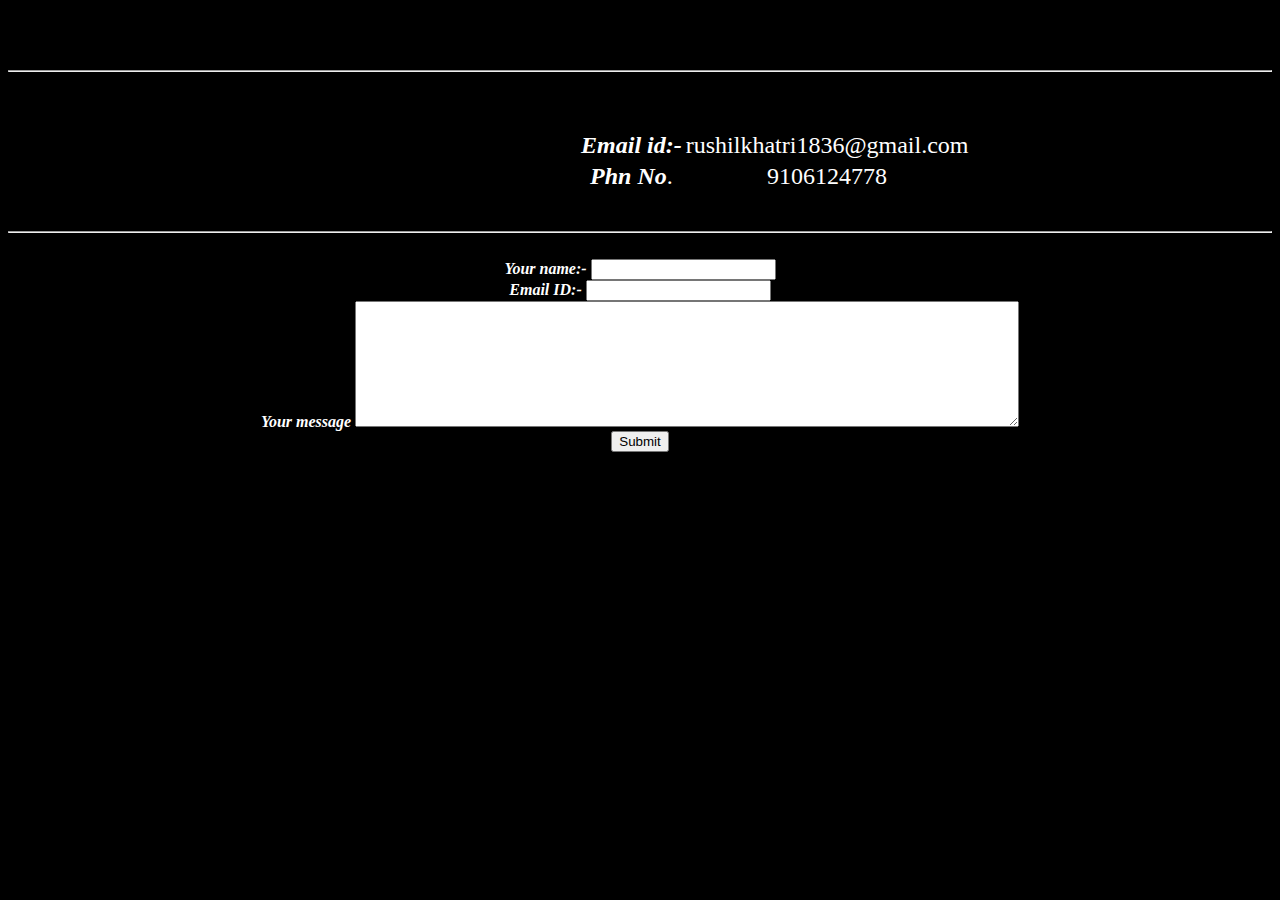
<file: contact.html>
<!DOCTYPE html>
<html lang="en" dir="ltr">

<head>
  <meta charset="utf-8">
  <title>Contact details</title>
  <link rel="stylesheet" href="css/styles.css">
</head>
<body style="background-color:black; color:white">
  <center>
    <br>
    <br>
    <br>
    <hr>
    <br>
    <div style="background-color:black; text-align: center" class="tale">
      <table>
        <tr>
          <td><em><strong>Email id:-</strong></em></td>
          <td> rushilkhatri1836@gmail.com</td>
        </tr>
        <br>
        <tr>
          <td><em><strong>Phn No</strong></em>.</td>
          <td>9106124778</td>
        </tr>
      </table>
    </div>

    <br>
    <hr>
    <br>
    <form action="mailto:rushilkhatri1836@gmail.com" method="post" enctype="text/plain">
      <label><em><strong>Your name:-</strong></em></label>
      <input type="text" name="your name" value=""><br>
      <label><em><strong>Email ID:-</strong></em> </label>
      <input type="email" name="Your email" value=""><br>
      <label><em><strong>Your message</strong></em></label>
      <textarea name="your message" rows="8" cols="80"></textarea><br>
      <input type="submit" name="">

    </form>
  </center>
</body>

</html>
</file>
<file: css/styles.css>
div{
  padding:1%;
}
body{
  color: #053742;
}
.navbar,h1,h2,h3{
  font-family: 'Ubuntu', sans-serif;
  font-weight: bold;
}
.navbar-nav{
  margin-left: 55%;
}
.navbar-brand{
  padding-left: 5%;
  font-size: 200%;
}
.nav-item{
  margin-top: 4%;
}
.nav-link{
  font-size: 150%;
}
.he2{
  margin-left: 3%;
  color: #053742;
}
.he3{
  margin-left: 39%;
  color: #053742;
}
.p2{
  width: 50%;
  color: #053742;
}
table{
  margin-left: 45%;
}
h1{
  color:#053742;
  text-align: center;
  padding-top: 5%;
}
img{
   height:20%;
   width:20%;
   border-radius: 50%;
   margin-left: 40%;
   margin-top: 4%;
}
p{
  text-align: center;
  font-family: 'Montserrat', sans-serif;
}
p,.p2,td{
  font-size: 150%;
}
.tittle{
  background-image: url(https://i.pinimg.com/originals/39/2d/67/392d675638b96f888aebf283910b3b50.jpg);
  padding-bottom: 4%;
  color: #053742;
}
.Experience{
  padding-bottom: 4%;
}
h2{
  font-size: 175%;
  padding-top: 2%;
  color: #053742;
}
#Contact{
  text-align: center;
  padding: 4%;
  margin: 0;
}
#Aboutme,#Achievements{
  background-color: #E8F0F2;
}
#title,#Hobbies,#Contact{
  background-color: #A2DBFA;
  margin:0;
}
</file>
